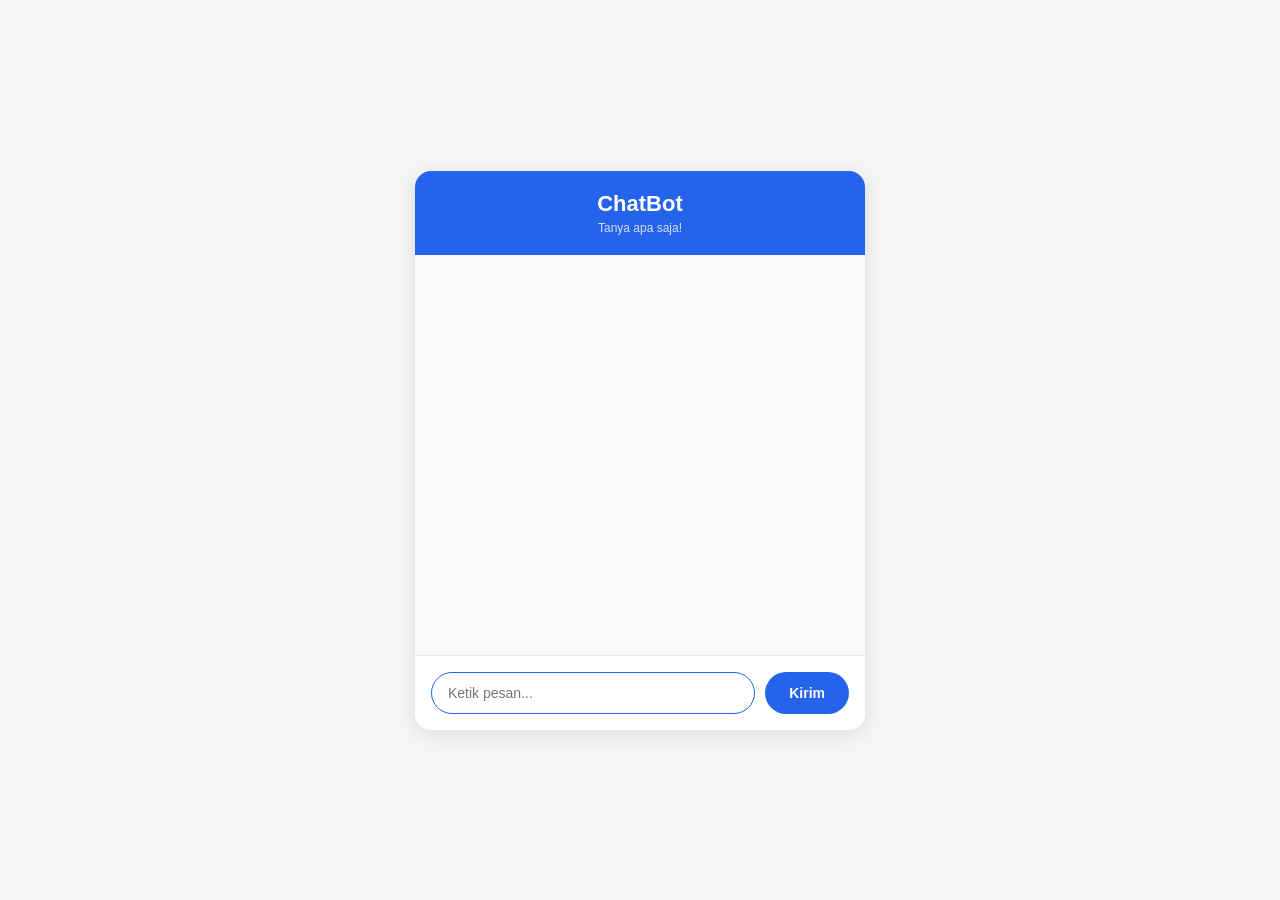
<file: chatbot_final/index.html>
<!DOCTYPE html>
<html lang="id">
<head>
    <meta charset="UTF-8">
    <meta name="viewport" content="width=device-width, initial-scale=1.0">
    <title>ChatBot</title>
    <link rel="stylesheet" href="style.css">
</head>
<body>
    <div class="chat-container">
        <div class="chat-header">
            <h1>ChatBot</h1>
            <p>Tanya apa saja!</p>
        </div>
        <div id="chat-area"></div>
        <div class="input-area">
            <input type="text" id="user-input" placeholder="Ketik pesan..." autofocus>
            <button id="send-btn">Kirim</button>
        </div>
    </div>
    <script src="script.js"></script>
</body>
</html>
</file>
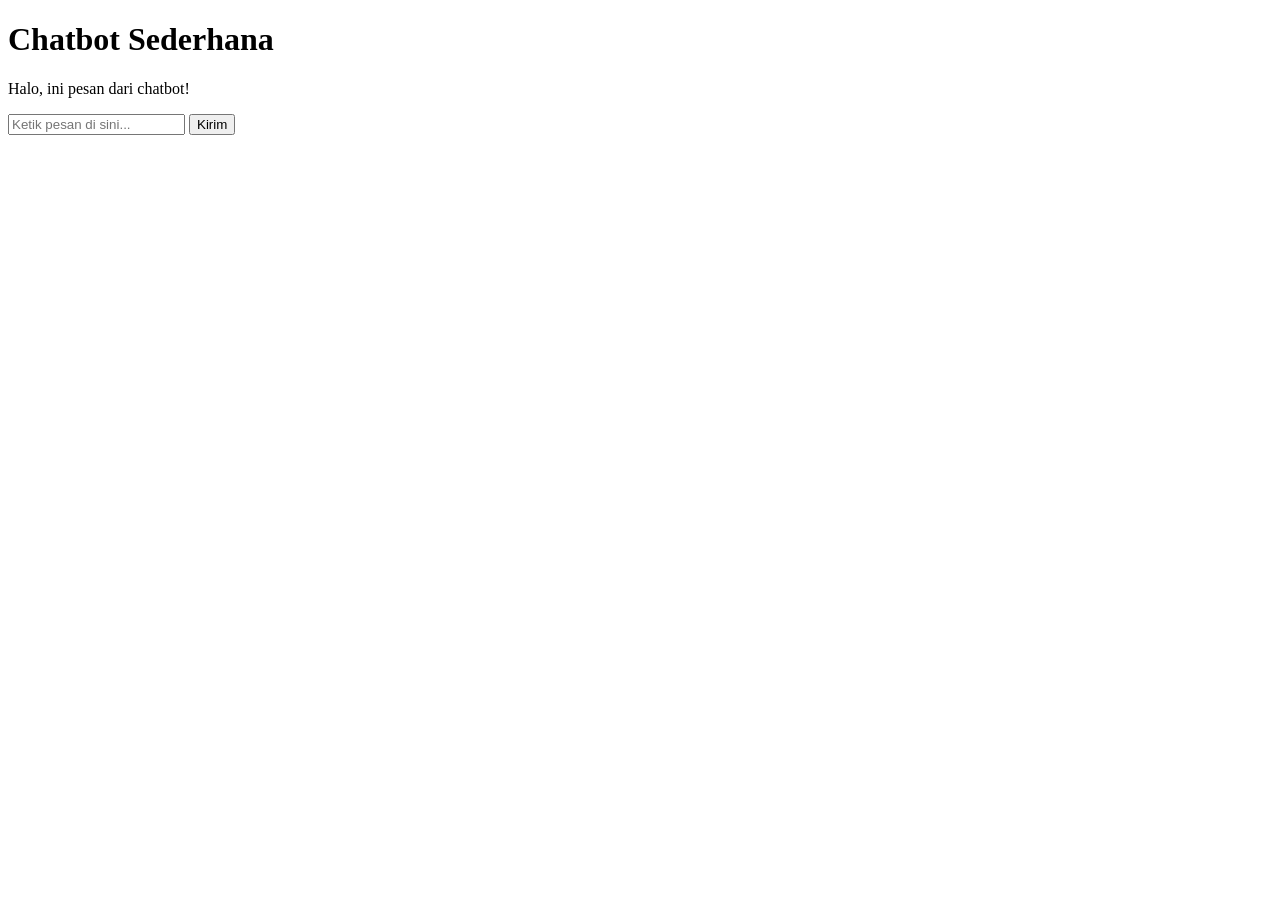
<file: source_code/pertemuan_1/index.html>
<!DOCTYPE html>
<html>
<head>
    <title>Chatbot Pertamaku</title>
</head>
<body>
    <h1>Chatbot Sederhana</h1>
    <div id="chat-area">
        <p>Halo, ini pesan dari chatbot!</p>
    </div>
    <div class="input-area">
        <input type="text" placeholder="Ketik pesan di sini...">
        <button>Kirim</button>
    </div>
</body>
</html>
</file>
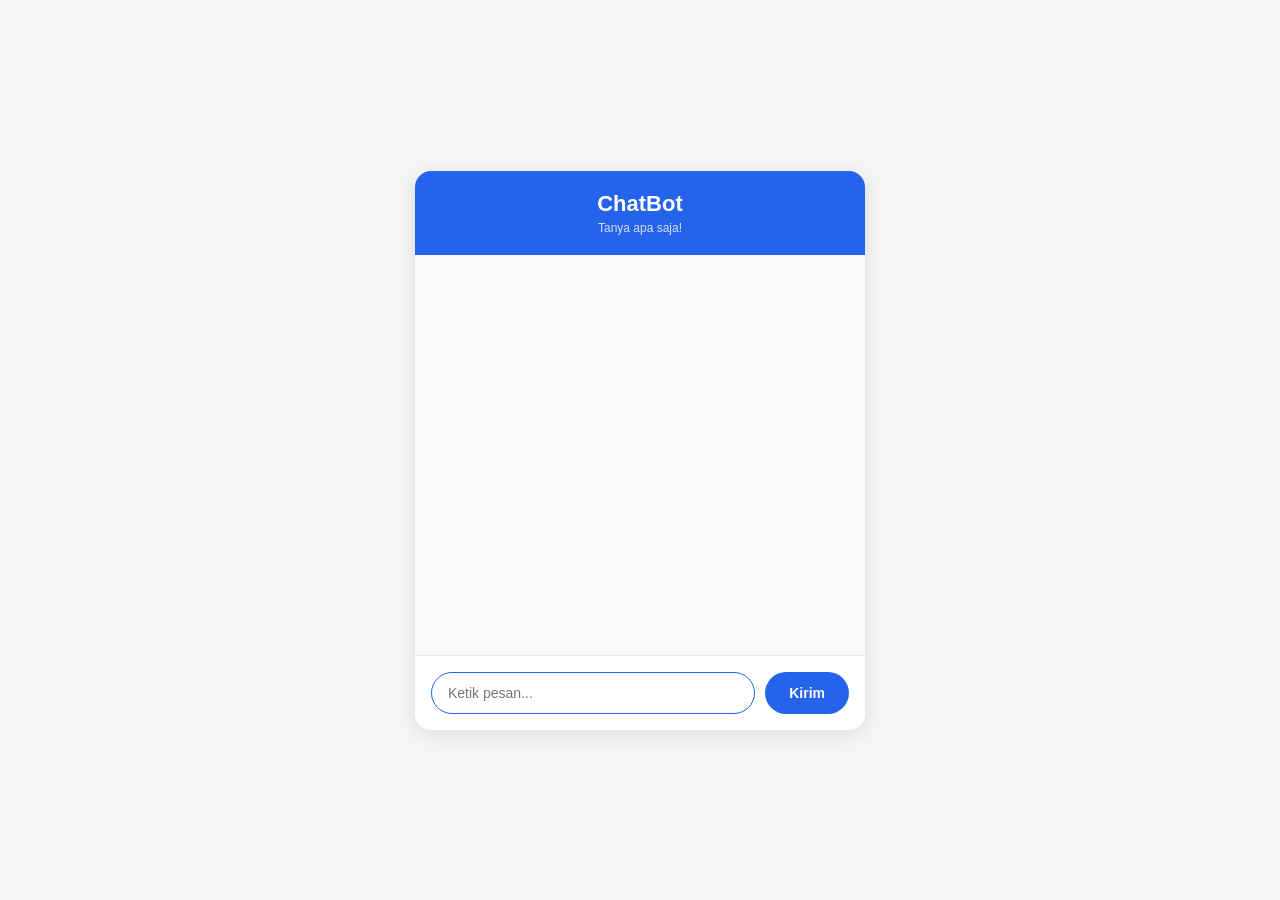
<file: chatbot_final/full_chatbot_tunggal.html>
<!DOCTYPE html>
<html lang="id">
<head>
    <meta charset="UTF-8">
    <meta name="viewport" content="width=device-width, initial-scale=1.0">
    <title>ChatBot Full Versi HTML Tunggal</title>
    <style>
* {
    margin: 0;
    padding: 0;
    box-sizing: border-box;
}

body {
    font-family: 'Segoe UI', Arial, sans-serif;
    background: #f5f5f5;
    min-height: 100vh;
    display: flex;
    justify-content: center;
    align-items: center;
    padding: 20px;
}

.chat-container {
    width: 100%;
    max-width: 450px;
    background: #ffffff;
    border-radius: 16px;
    box-shadow: 0 4px 20px rgba(0, 0, 0, 0.1);
    overflow: hidden;
}

.chat-header {
    background: #2563eb;
    padding: 20px;
    text-align: center;
}

.chat-header h1 {
    color: white;
    font-size: 22px;
    font-weight: 600;
}

.chat-header p {
    color: rgba(255, 255, 255, 0.8);
    font-size: 12px;
    margin-top: 4px;
}

#chat-area {
    height: 400px;
    padding: 16px;
    overflow-y: auto;
    background: #fafafa;
}

.pesan {
    padding: 12px 16px;
    margin: 8px 0;
    border-radius: 16px;
    max-width: 80%;
    animation: muncul 0.2s ease;
    font-size: 14px;
    line-height: 1.5;
}

.pesan-user {
    background: #2563eb;
    color: white;
    margin-left: auto;
    border-bottom-right-radius: 4px;
}

.pesan-bot {
    background: #e5e7eb;
    color: #1f2937;
    border-bottom-left-radius: 4px;
}

.input-area {
    display: flex;
    padding: 16px;
    gap: 10px;
    background: #ffffff;
    border-top: 1px solid #e5e7eb;
}

#user-input {
    flex: 1;
    padding: 12px 16px;
    border: 1px solid #d1d5db;
    border-radius: 24px;
    font-size: 14px;
    background: #ffffff;
    color: #1f2937;
    transition: border-color 0.2s ease;
}

#user-input:focus {
    outline: none;
    border-color: #2563eb;
}

#send-btn {
    padding: 12px 24px;
    background: #2563eb;
    color: white;
    border: none;
    border-radius: 24px;
    cursor: pointer;
    font-weight: 600;
    font-size: 14px;
    transition: background-color 0.2s ease;
}

#send-btn:hover {
    background: #1d4ed8;
}

@keyframes muncul {
    from { opacity: 0; transform: translateY(8px); }
    to { opacity: 1; transform: translateY(0); }
}

    </style>
</head>
<body>
    <div class="chat-container">
        <div class="chat-header">
            <h1>ChatBot</h1>
            <p>Tanya apa saja!</p>
        </div>
        <div id="chat-area"></div>
        <div class="input-area">
            <input type="text" id="user-input" placeholder="Ketik pesan..." autofocus>
            <button id="send-btn">Kirim</button>
        </div>
    </div>
    <script>
let inputBox = document.getElementById("user-input");
let sendButton = document.getElementById("send-btn");
let chatArea = document.getElementById("chat-area");

// GANTI BAGIAN DI DALAM KUTIP INI DENGAN API KEY GOOGLE KAMU SENDIRI!
const API_KEY = "MASUKKAN-API-KEY-KAMU-DISINI"; 

sendButton.onclick = async function() {
    let pesanUser = inputBox.value;
    if (pesanUser === "") return;

    chatArea.innerHTML += `
        <div class="pesan pesan-user"><p>${pesanUser}</p></div>
    `;
    inputBox.value = "";

    const endpointGemini = "https://generativelanguage.googleapis.com/v1beta/models/gemini-1.5-flash:generateContent?key=" + API_KEY;
    const dataKirim = { contents: [{ parts: [{ text: pesanUser }] }] };

    try {
        chatArea.innerHTML += `<div class="pesan pesan-bot" id="loading-bot"><p><em>Mengetik...</em></p></div>`;
        let response = await fetch(endpointGemini, {
            method: "POST",
            headers: { "Content-Type": "application/json" },
            body: JSON.stringify(dataKirim)
        });
        let data = await response.json();
        let jawabanBot = data.candidates[0].content.parts[0].text;
        document.getElementById("loading-bot").remove();
        chatArea.innerHTML += `<div class="pesan pesan-bot"><p>${jawabanBot}</p></div>`;
        // Scroll ke bawah
        chatArea.scrollTop = chatArea.scrollHeight;
    } catch (error) {
        if(document.getElementById("loading-bot")) document.getElementById("loading-bot").remove();
        chatArea.innerHTML += `<div class="pesan pesan-bot"><p>Maaf, koneksi ke otak AI terputus. Cek internet atau API Key kamu.</p></div>`;
    }
};

// Menerima input pakai tombol Enter
inputBox.addEventListener("keypress", function(event) {
    if (event.key === "Enter") {
        event.preventDefault();
        sendButton.click();
    }
});

    </script>
</body>
</html>
</file>
<file: chatbot_final/style.css>
* {
    margin: 0;
    padding: 0;
    box-sizing: border-box;
}

body {
    font-family: 'Segoe UI', Arial, sans-serif;
    background: #f5f5f5;
    min-height: 100vh;
    display: flex;
    justify-content: center;
    align-items: center;
    padding: 20px;
}

.chat-container {
    width: 100%;
    max-width: 450px;
    background: #ffffff;
    border-radius: 16px;
    box-shadow: 0 4px 20px rgba(0, 0, 0, 0.1);
    overflow: hidden;
}

.chat-header {
    background: #2563eb;
    padding: 20px;
    text-align: center;
}

.chat-header h1 {
    color: white;
    font-size: 22px;
    font-weight: 600;
}

.chat-header p {
    color: rgba(255, 255, 255, 0.8);
    font-size: 12px;
    margin-top: 4px;
}

#chat-area {
    height: 400px;
    padding: 16px;
    overflow-y: auto;
    background: #fafafa;
}

.pesan {
    padding: 12px 16px;
    margin: 8px 0;
    border-radius: 16px;
    max-width: 80%;
    animation: muncul 0.2s ease;
    font-size: 14px;
    line-height: 1.5;
}

.pesan-user {
    background: #2563eb;
    color: white;
    margin-left: auto;
    border-bottom-right-radius: 4px;
}

.pesan-bot {
    background: #e5e7eb;
    color: #1f2937;
    border-bottom-left-radius: 4px;
}

.input-area {
    display: flex;
    padding: 16px;
    gap: 10px;
    background: #ffffff;
    border-top: 1px solid #e5e7eb;
}

#user-input {
    flex: 1;
    padding: 12px 16px;
    border: 1px solid #d1d5db;
    border-radius: 24px;
    font-size: 14px;
    background: #ffffff;
    color: #1f2937;
    transition: border-color 0.2s ease;
}

#user-input:focus {
    outline: none;
    border-color: #2563eb;
}

#send-btn {
    padding: 12px 24px;
    background: #2563eb;
    color: white;
    border: none;
    border-radius: 24px;
    cursor: pointer;
    font-weight: 600;
    font-size: 14px;
    transition: background-color 0.2s ease;
}

#send-btn:hover {
    background: #1d4ed8;
}

@keyframes muncul {
    from { opacity: 0; transform: translateY(8px); }
    to { opacity: 1; transform: translateY(0); }
}
</file>
